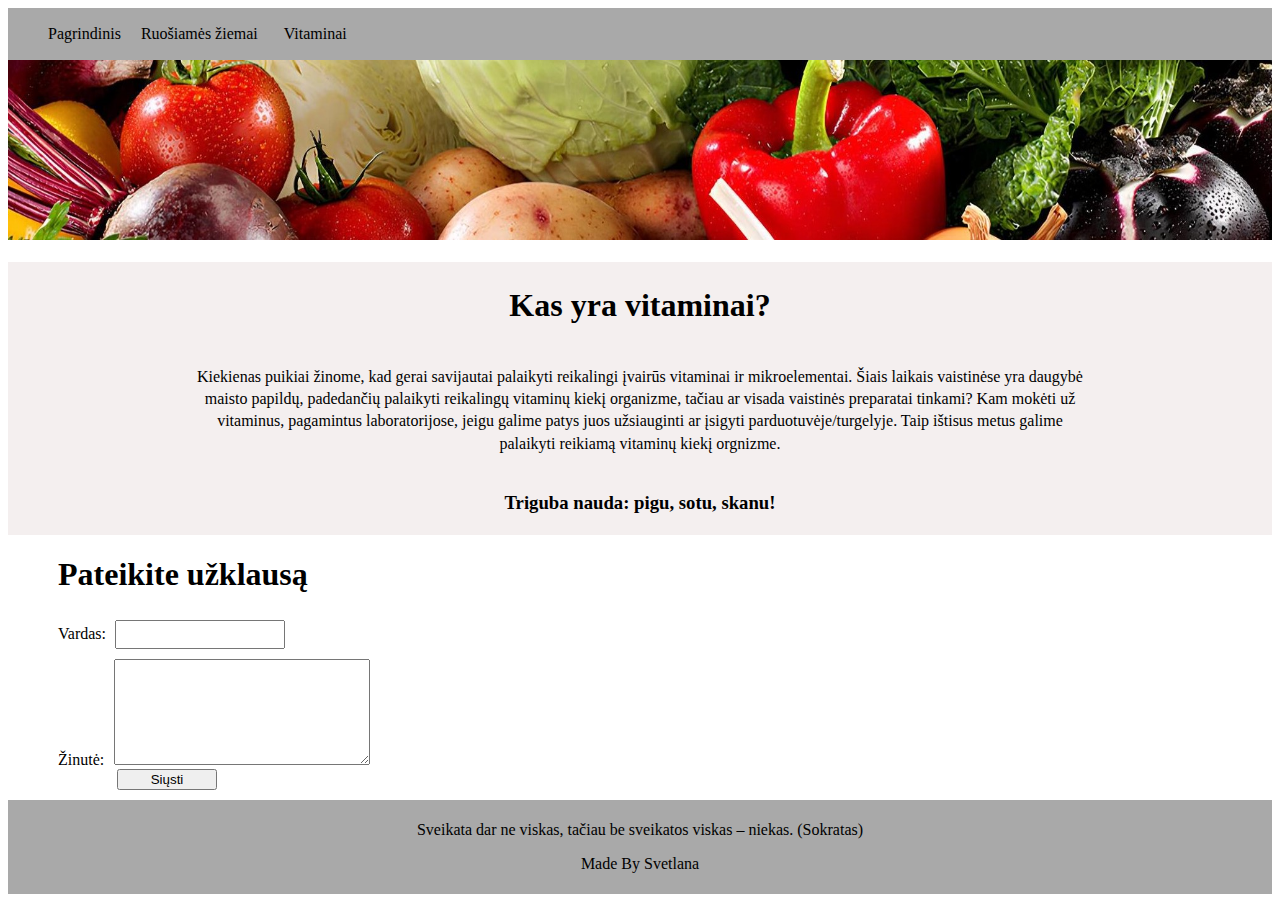
<file: index.html>
<!DOCTYPE html>
<html lang="en">
  <head>
    <meta charset="UTF-8" />
    <meta name="viewport" content="width=device-width, initial-scale=1.0" />
    <title>Vitaminai mūsų lėkštėje</title>
    <link rel="stylesheet" href="styles.css" />
  </head>
  <body>
  <header class="header">
<nav class="navbar">
    <ul class="main-menu">
        <li> <a href="index.html">Pagrindinis</a></li>
        <li><a href="ziemai.html">Ruošiamės žiemai</a></li>
        <li class="submenu">
           <button class="drop-button"> Vitaminai</button>
                <div class="submenu-cont"> 
                <a href="vitA.html">vit A</a>
                <a href="vitB1.html">vit B1</a>
                <a href="vitB2.html">vit B2</a>
                <a href="vitC.html">vit C</a>
                <a href="vitE.html">vit E</a>
                <a href="vitP.html">vit P</a>
                <a href="vitPP.html">vit PP</a>
                <a href="vitK.html">vit K</a>
                <a href="vitU.html">vit U</a></div>
    </ul>
</nav>
  </header>
  <main>
    <section class="slides">
      <div class="slideshow-container">
        <div class="mySlides">
          <img class="img" src="foto1.jpg">
        </div>
              <div class="mySlides">
          <img class="img" src="foto2.jpg">
        </div>
        <div class="mySlides">
          <img  class="img" src="foto3.jpg">
        </div>
      <br>
    </section>
<section class="pagrindas">
    <h1 id="antraste">Kas yra vitaminai?</h1>
    <p class="tekstas"> Kiekienas puikiai žinome, kad gerai savijautai palaikyti reikalingi įvairūs vitaminai ir mikroelementai. Šiais laikais vaistinėse yra daugybė maisto papildų, padedančių palaikyti reikalingų vitaminų kiekį organizme, tačiau ar visada vaistinės preparatai tinkami? Kam mokėti už vitaminus, pagamintus laboratorijose, jeigu galime patys juos užsiauginti ar įsigyti parduotuvėje/turgelyje. Taip ištisus metus galime palaikyti reikiamą vitaminų kiekį orgnizme.</p>
        <h3 class="sukis">Triguba nauda: pigu, sotu, skanu! </h3> 
</section>
<section id="form">
<h1 class="uzklausa">Pateikite užklausą</h1>
    <form action="/submit-form" method="POST">
      <label for="name">Vardas:</label>
      <input class="input" type="text" id="name" name="name" required>
      <br>
      <label for="message">Žinutė:</label>
      <textarea class="big-input" id="message" name="message" required></textarea>
      <br>
      <input id="send" type="submit" value="Siųsti">
    </form>
</section>
</main>
<footer class="footer">
  <p id="mind">Sveikata dar ne viskas, tačiau be sveikatos  viskas – niekas. (Sokratas)</p>
  <p class="last">  Made By Svetlana </p>  </footer>        
  <script src="scripts.js"></script>
  </body>
  </html>
</file>
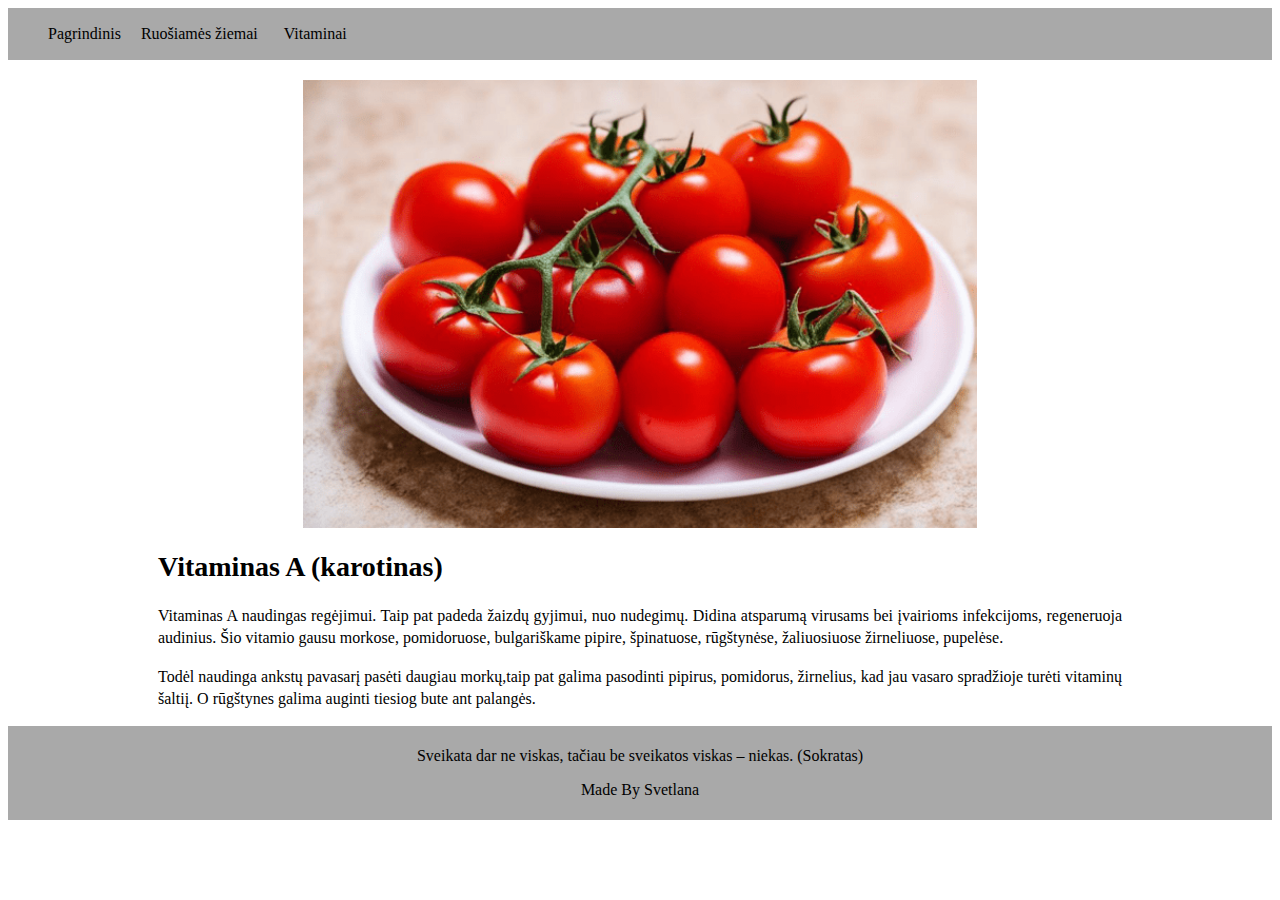
<file: vitA.html>
<!DOCTYPE html>
<html lang="en">
  <head>
    <meta charset="UTF-8" />
    <meta name="viewport" content="width=device-width, initial-scale=1.0" />
    <title>Vitaminai mūsų lėkštėje</title>
    <link rel="stylesheet" href="styles.css" />
  </head>
  <body>
  <header class="header">
<nav class="navbar">
    <ul class="main-menu">
        <li> <a href="index.html">Pagrindinis</a></li>
        <li><a href="ziemai.html">Ruošiamės žiemai</a></li>
        <li class="submenu">
           <button class="drop-button"> Vitaminai</button>
                <div class="submenu-cont"> 
                <a href="vitA.html">vit A</a>
                <a href="vitB1.html">vit B1</a>
                <a href="vitB2.html">vit B2</a>
                <a href="vitC.html">vit C</a>
                <a href="vitE.html">vit E</a>
                <a href="vitP.html">vit P</a>
                <a href="vitPP.html">vit PP</a>
                <a href="vitK.html">vit K</a>
                <a href="vitU.html">vit U</a></div>
        
    </ul>
</nav>
  </header>
  <main class="main-vit">
    <div class="container-vit">
    <img class="img-vit"src="vitA.png"></img></div>
    <h1 class="vit-name">Vitaminas A (karotinas)</h1>
<p class="vit-text">Vitaminas A naudingas regėjimui. Taip pat padeda žaizdų gyjimui, nuo nudegimų. Didina atsparumą virusams bei įvairioms infekcijoms, regeneruoja audinius. Šio vitamio gausu morkose, pomidoruose, bulgariškame pipire, špinatuose, rūgštynėse, žaliuosiuose žirneliuose, pupelėse.</p>
<p class="vit-text">Todėl naudinga ankstų pavasarį pasėti daugiau morkų,taip pat galima pasodinti pipirus, pomidorus, žirnelius, kad jau vasaro spradžioje turėti vitaminų šaltiį. O rūgštynes galima auginti tiesiog bute ant palangės.</p>  


</main>
  <footer class="footer">
    <p id="mind">Sveikata dar ne viskas, tačiau be sveikatos  viskas – niekas. (Sokratas)</p>
    <p class="last">  Made By Svetlana </p>  </footer>        
    <script src="scripts.js"></script>
  </body>
  </html>
</file>
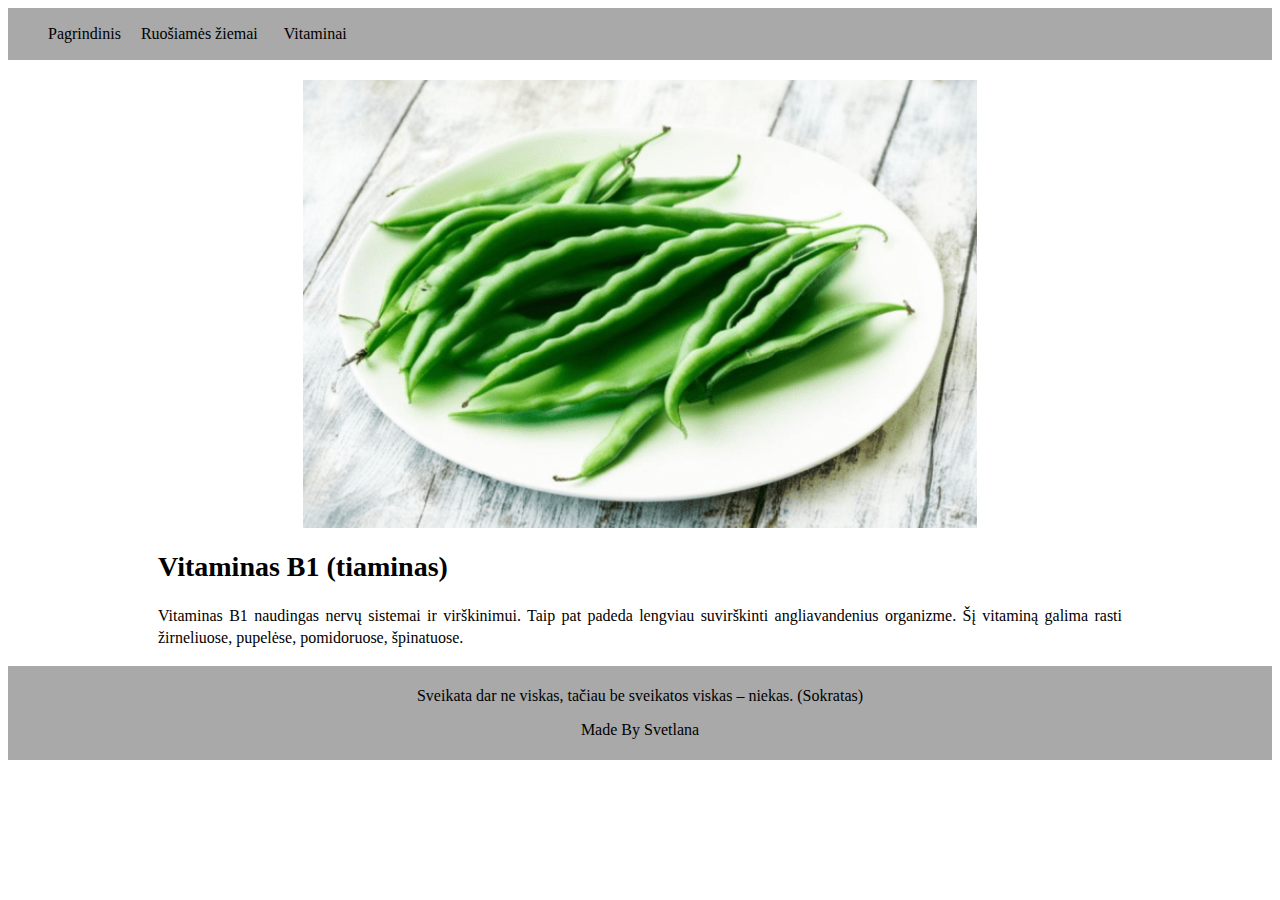
<file: vitB1.html>
<!DOCTYPE html>
<html lang="en">
  <head>
    <meta charset="UTF-8" />
    <meta name="viewport" content="width=device-width, initial-scale=1.0" />
    <title>Vitaminai mūsų lėkštėje</title>
    <link rel="stylesheet" href="styles.css" />
  </head>
  <body>
  <header class="header">
<nav class="navbar">
    <ul class="main-menu">
        <li> <a href="index.html">Pagrindinis</a></li>
        <li><a href="ziemai.html">Ruošiamės žiemai</a></li>
        <li class="submenu">
           <button class="drop-button"> Vitaminai</button>
                <div class="submenu-cont"> 
                <a href="vitA.html">vit A</a>
                <a href="vitB1.html">vit B1</a>
                <a href="vitB2.html">vit B2</a>
                <a href="vitC.html">vit C</a>
                <a href="vitE.html">vit E</a>
                <a href="vitP.html">vit P</a>
                <a href="vitPP.html">vit PP</a>
                <a href="vitK.html">vit K</a>
                <a href="vitU.html">vit U</a></div>
        
    </ul>
</nav>
  </header>
  <main class="main-vit">
    <div class="container-vit">
      <img class="img-vit"src="vitb1.png"></img></div>
    <h1 class="vit-name">Vitaminas B1 (tiaminas)</h1>
    <p class="vit-text">Vitaminas B1 naudingas nervų sistemai ir virškinimui. Taip pat padeda lengviau suvirškinti angliavandenius organizme. Šį vitaminą galima rasti žirneliuose, pupelėse, pomidoruose, špinatuose.</p>
</main>
  <footer class="footer">
    <p id="mind">Sveikata dar ne viskas, tačiau be sveikatos  viskas – niekas. (Sokratas)</p>
    <p class="last">  Made By Svetlana </p>  </footer>        
    <script src="scripts.js"></script>
  </body>
  </html>
</file>
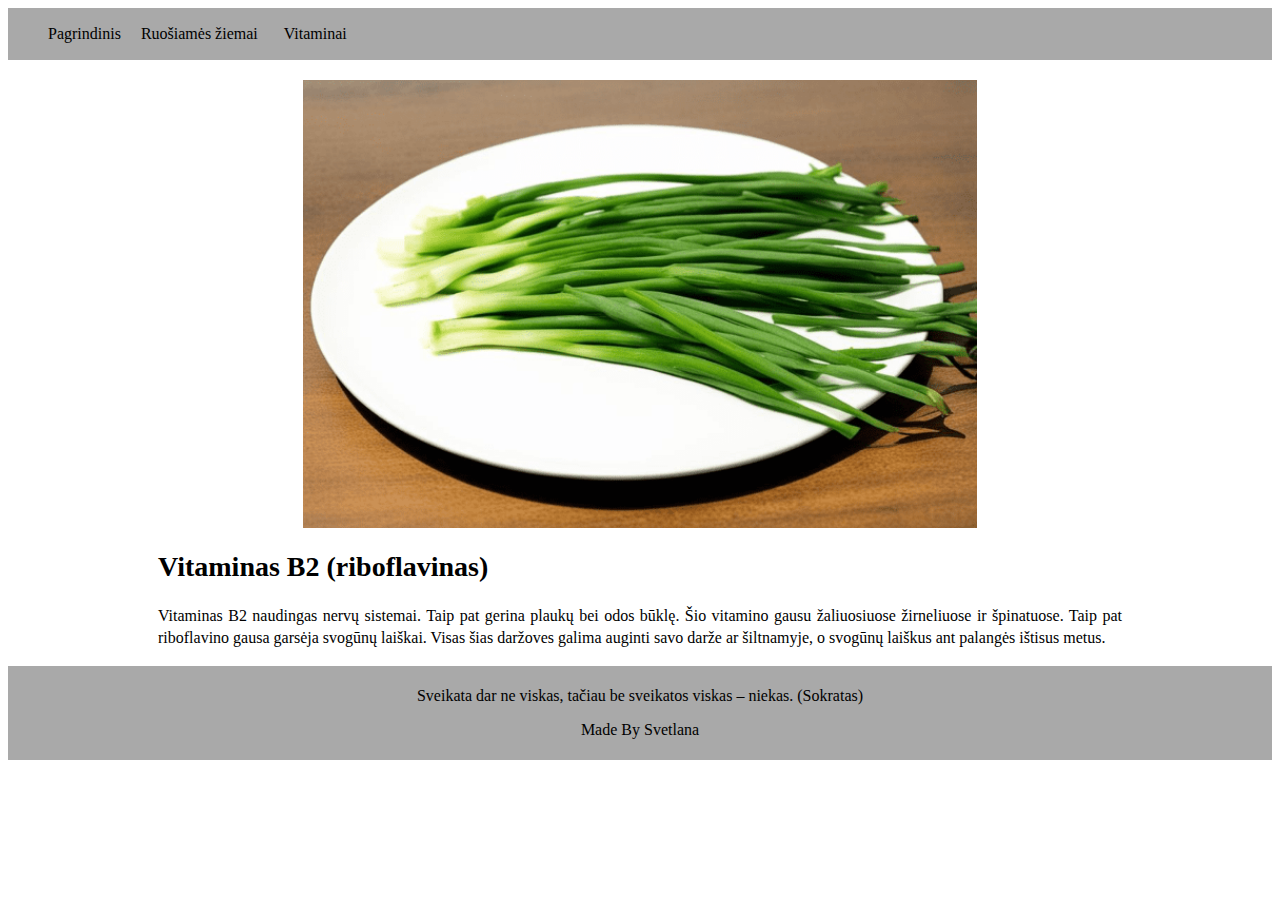
<file: vitB2.html>
<!DOCTYPE html>
<html lang="en">
  <head>
    <meta charset="UTF-8" />
    <meta name="viewport" content="width=device-width, initial-scale=1.0" />
    <title>Vitaminai mūsų lėkštėje</title>
    <link rel="stylesheet" href="styles.css" />
  </head>
  <body>
  <header class="header">
<nav class="navbar">
    <ul class="main-menu">
        <li> <a href="index.html">Pagrindinis</a></li>
        <li><a href="ziemai.html">Ruošiamės žiemai</a></li>
        <li class="submenu">
           <button class="drop-button"> Vitaminai</button>
                <div class="submenu-cont"> 
                <a href="vitA.html">vit A</a>
                <a href="vitB1.html">vit B1</a>
                <a href="vitB2.html">vit B2</a>
                <a href="vitC.html">vit C</a>
                <a href="vitE.html">vit E</a>
                <a href="vitP.html">vit P</a>
                <a href="vitPP.html">vit PP</a>
                <a href="vitK.html">vit K</a>
                <a href="vitU.html">vit U</a></div>
        
    </ul>
</nav>
  </header>
  <main class="main-vit">
    <div class="container-vit">
      <img class="img-vit"src="vitb2.png"></img></div>
<h1 class="vit-name">Vitaminas B2 (riboflavinas)</h1>
<p class="vit-text">Vitaminas B2 naudingas nervų sistemai. Taip pat gerina plaukų bei odos būklę. Šio vitamino gausu žaliuosiuose žirneliuose ir špinatuose. Taip pat riboflavino gausa garsėja svogūnų laiškai. Visas šias daržoves galima auginti savo darže ar šiltnamyje, o svogūnų laiškus ant palangės ištisus metus.</p>

</main>
  <footer class="footer">
    <p id="mind">Sveikata dar ne viskas, tačiau be sveikatos  viskas – niekas. (Sokratas)</p>
    <p class="last">  Made By Svetlana </p>  </footer>        
    <script src="scripts.js"></script>
  </body>
  </html>
</file>
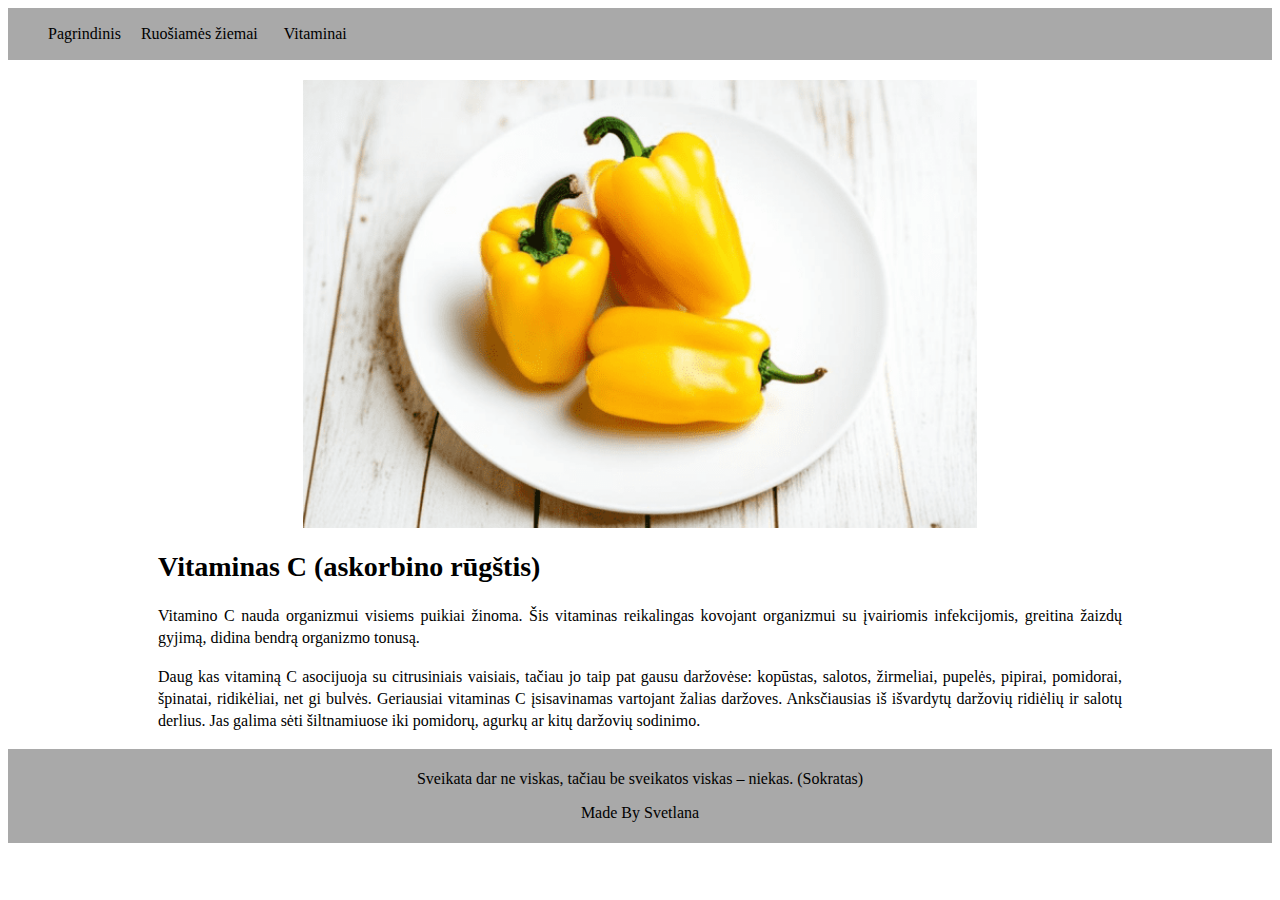
<file: vitC.html>
<!DOCTYPE html>
<html lang="en">
  <head>
    <meta charset="UTF-8" />
    <meta name="viewport" content="width=device-width, initial-scale=1.0" />
    <title>Vitaminai mūsų lėkštėje</title>
    <link rel="stylesheet" href="styles.css" />
  </head>
  <body>
  <header class="header">
<nav class="navbar">
    <ul class="main-menu">
        <li> <a href="index.html">Pagrindinis</a></li>
        <li><a href="ziemai.html">Ruošiamės žiemai</a></li>
        <li class="submenu">
           <button class="drop-button"> Vitaminai</button>
                <div class="submenu-cont"> 
                <a href="vitA.html">vit A</a>
                <a href="vitB1.html">vit B1</a>
                <a href="vitB2.html">vit B2</a>
                <a href="vitC.html">vit C</a>
                <a href="vitE.html">vit E</a>
                <a href="vitP.html">vit P</a>
                <a href="vitPP.html">vit PP</a>
                <a href="vitK.html">vit K</a>
                <a href="vitU.html">vit U</a></div>
        
    </ul>
</nav>
  </header>
  <main class="main-vit">
    <div class="container-vit">
      <img class="img-vit"src="vitc.png"></img></div>
    <h1 class="vit-name">Vitaminas C (askorbino rūgštis)</h1>
    <p class="vit-text">Vitamino C nauda organizmui visiems puikiai žinoma. Šis vitaminas reikalingas kovojant organizmui su įvairiomis infekcijomis, greitina žaizdų gyjimą, didina bendrą organizmo tonusą.</p>
    <p class="vit-text">Daug kas vitaminą C asocijuoja su citrusiniais vaisiais, tačiau jo taip pat gausu daržovėse: kopūstas, salotos, žirmeliai, pupelės, pipirai, pomidorai, špinatai, ridikėliai, net gi bulvės. Geriausiai vitaminas C įsisavinamas vartojant žalias daržoves. Anksčiausias iš išvardytų daržovių ridiėlių ir salotų derlius. Jas galima sėti šiltnamiuose iki pomidorų, agurkų ar kitų daržovių sodinimo.</p>

</main>
  <footer class="footer">
    <p id="mind">Sveikata dar ne viskas, tačiau be sveikatos  viskas – niekas. (Sokratas)</p>
    <p class="last">  Made By Svetlana </p>  </footer>        
    <script src="scripts.js"></script>
  </body>
  </html>
</file>
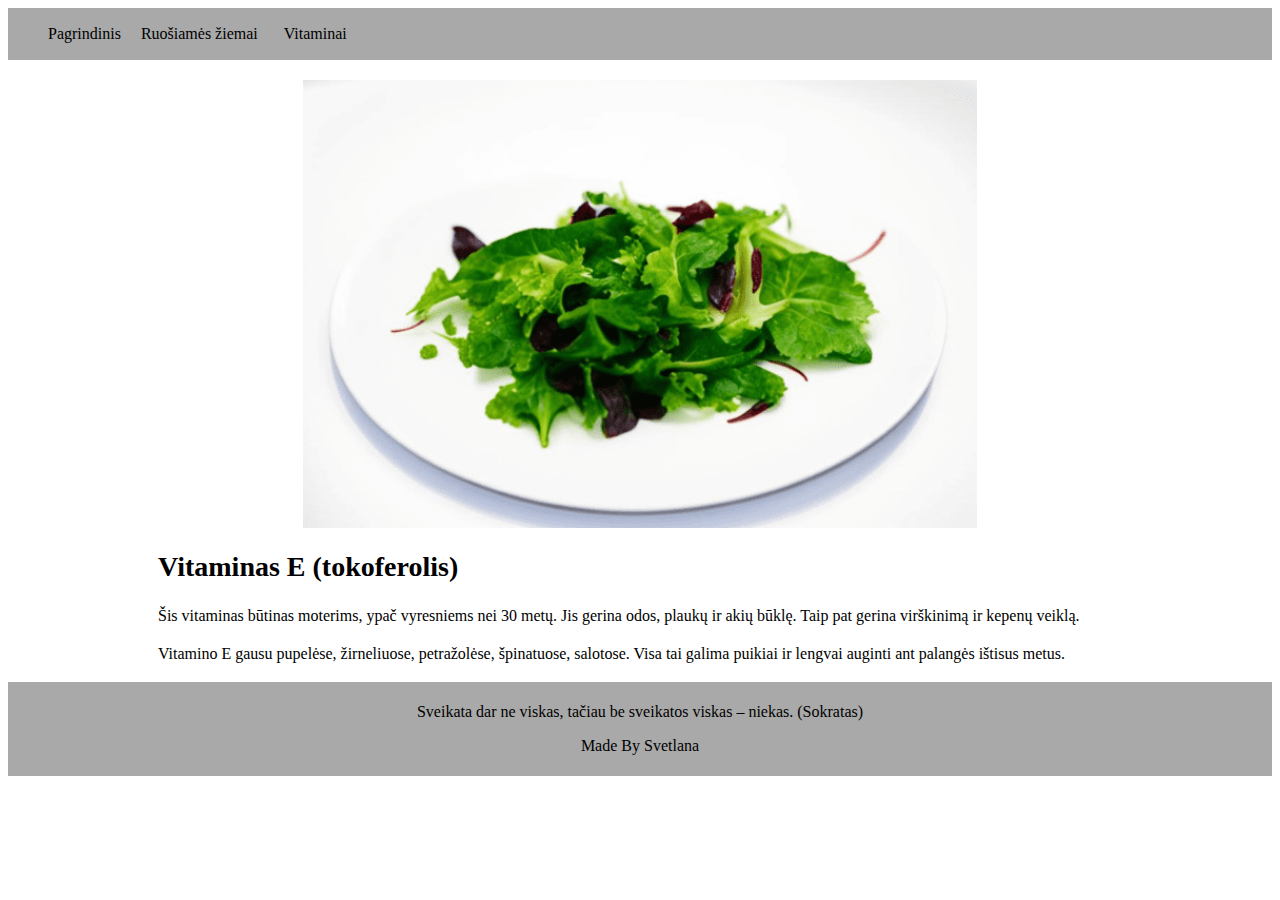
<file: vitE.html>
<!DOCTYPE html>
<html lang="en">
  <head>
    <meta charset="UTF-8" />
    <meta name="viewport" content="width=device-width, initial-scale=1.0" />
    <title>Vitaminai mūsų lėkštėje</title>
    <link rel="stylesheet" href="styles.css" />
  </head>
  <body>
  <header class="header">
<nav class="navbar">
    <ul class="main-menu">
        <li> <a href="index.html">Pagrindinis</a></li>
        <li><a href="ziemai.html">Ruošiamės žiemai</a></li>
        <li class="submenu">
           <button class="drop-button"> Vitaminai</button>
                <div class="submenu-cont"> 
                <a href="vitA.html">vit A</a>
                <a href="vitB1.html">vit B1</a>
                <a href="vitB2.html">vit B2</a>
                <a href="vitC.html">vit C</a>
                <a href="vitE.html">vit E</a>
                <a href="vitP.html">vit P</a>
                <a href="vitPP.html">vit PP</a>
                <a href="vitK.html">vit K</a>
                <a href="vitU.html">vit U</a></div>
        
    </ul>
</nav>
  </header>
  <main class="main-vit">
    <div class="container-vit">
      <img class="img-vit"src="vitE.png"></img></div>
    <h1 class="vit-name">Vitaminas E (tokoferolis)</h1>
    <p class="vit-text">Šis vitaminas būtinas moterims, ypač vyresniems nei 30 metų. Jis gerina odos, plaukų ir akių būklę. Taip pat gerina virškinimą ir kepenų veiklą.</p>
    <p class="vit-text">Vitamino E gausu pupelėse, žirneliuose, petražolėse, špinatuose, salotose. Visa tai galima puikiai ir lengvai auginti ant palangės ištisus metus.</p>
</main>
  <footer class="footer">
    <p id="mind">Sveikata dar ne viskas, tačiau be sveikatos  viskas – niekas. (Sokratas)</p>
    <p class="last">  Made By Svetlana </p>  </footer>        
    <script src="scripts.js"></script>
  </body>
  </html>
</file>
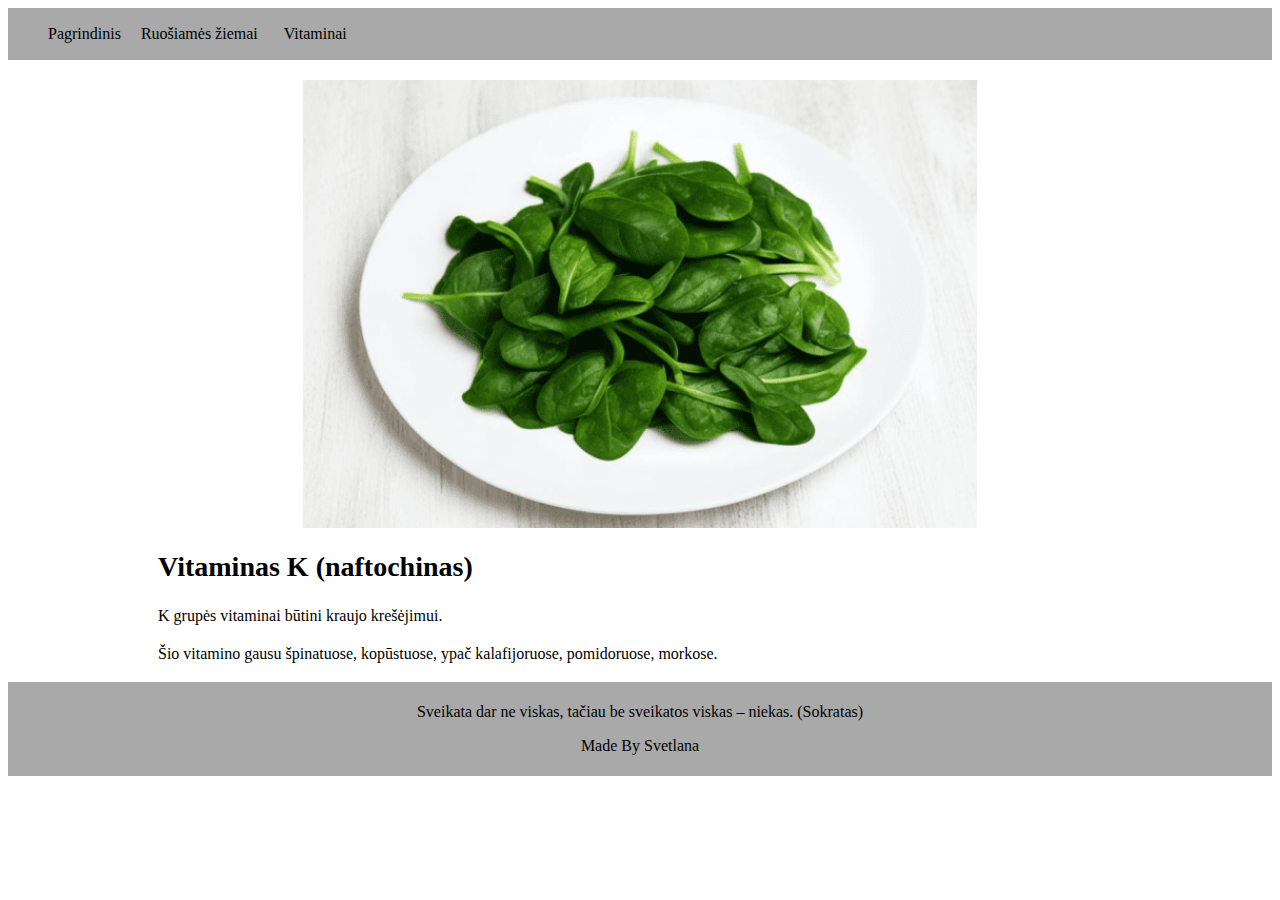
<file: vitK.html>
<!DOCTYPE html>
<html lang="en">
  <head>
    <meta charset="UTF-8" />
    <meta name="viewport" content="width=device-width, initial-scale=1.0" />
    <title>Vitaminai mūsų lėkštėje</title>
    <link rel="stylesheet" href="styles.css" />
  </head>
  <body>
  <header class="header">
<nav class="navbar">
    <ul class="main-menu">
        <li> <a href="index.html">Pagrindinis</a></li>
        <li><a href="ziemai.html">Ruošiamės žiemai</a></li>
        <li class="submenu">
           <button class="drop-button"> Vitaminai</button>
                <div class="submenu-cont"> 
                <a href="vitA.html">vit A</a>
                <a href="vitB1.html">vit B1</a>
                <a href="vitB2.html">vit B2</a>
                <a href="vitC.html">vit C</a>
                <a href="vitE.html">vit E</a>
                <a href="vitP.html">vit P</a>
                <a href="vitPP.html">vit PP</a>
                <a href="vitK.html">vit K</a>
                <a href="vitU.html">vit U</a></div>
        
    </ul>
</nav>
  </header>
  <main class="main-vit">
    <div class="container-vit">
      <img class="img-vit"src="vitK.png"></img></div>
    <h1 class="vit-name">Vitaminas K (naftochinas)</h1>
    <p class="vit-text">K grupės vitaminai būtini kraujo krešėjimui.</p>
    <p class="vit-text">Šio vitamino gausu špinatuose, kopūstuose, ypač kalafijoruose, pomidoruose, morkose.</p>
</main>
  <footer class="footer">
    <p id="mind">Sveikata dar ne viskas, tačiau be sveikatos  viskas – niekas. (Sokratas)</p>
    <p class="last">  Made By Svetlana </p>  </footer>        
    <script src="scripts.js"></script>
  </body>
  </html>
</file>
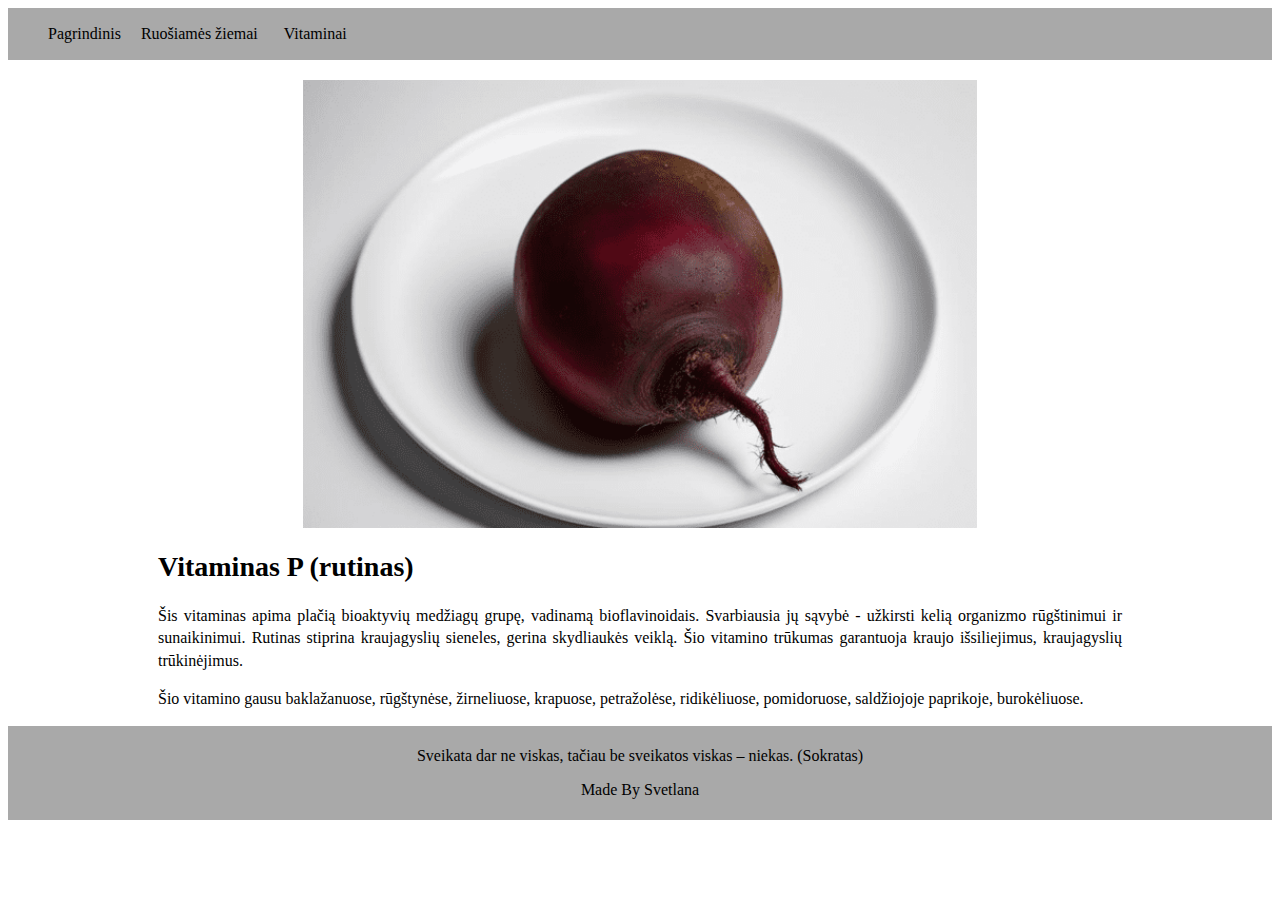
<file: vitP.html>
<!DOCTYPE html>
<html lang="en">
  <head>
    <meta charset="UTF-8" />
    <meta name="viewport" content="width=device-width, initial-scale=1.0" />
    <title>Vitaminai mūsų lėkštėje</title>
    <link rel="stylesheet" href="styles.css" />
  </head>
  <body>
  <header class="header">
<nav class="navbar">
    <ul class="main-menu">
        <li> <a href="index.html">Pagrindinis</a></li>
        <li><a href="ziemai.html">Ruošiamės žiemai</a></li>
        <li class="submenu">
           <button class="drop-button"> Vitaminai</button>
                <div class="submenu-cont"> 
                <a href="vitA.html">vit A</a>
                <a href="vitB1.html">vit B1</a>
                <a href="vitB2.html">vit B2</a>
                <a href="vitC.html">vit C</a>
                <a href="vitE.html">vit E</a>
                <a href="vitP.html">vit P</a>
                <a href="vitPP.html">vit PP</a>
                <a href="vitK.html">vit K</a>
                <a href="vitU.html">vit U</a></div>
        
    </ul>
</nav>
  </header>
  <main class="main-vit">
    <div class="container-vit">
      <img class="img-vit"src="vitP.png"></img></div>
    <h1 class="vit-name">Vitaminas P (rutinas)</h1>
    <p class="vit-text">Šis vitaminas apima plačią bioaktyvių medžiagų grupę, vadinamą bioflavinoidais. Svarbiausia jų sąvybė - užkirsti kelią organizmo rūgštinimui ir sunaikinimui. Rutinas stiprina kraujagyslių sieneles, gerina skydliaukės veiklą. Šio vitamino trūkumas garantuoja kraujo išsiliejimus, kraujagyslių trūkinėjimus.</p>
    <p class="vit-text">Šio vitamino gausu baklažanuose, rūgštynėse, žirneliuose, krapuose, petražolėse, ridikėliuose, pomidoruose, saldžiojoje paprikoje, burokėliuose.</p>
</main>
  <footer class="footer">
    <p id="mind">Sveikata dar ne viskas, tačiau be sveikatos  viskas – niekas. (Sokratas)</p>
    <p class="last">  Made By Svetlana </p>  </footer>        
    <script src="scripts.js"></script>
  </body>
  </html>
</file>
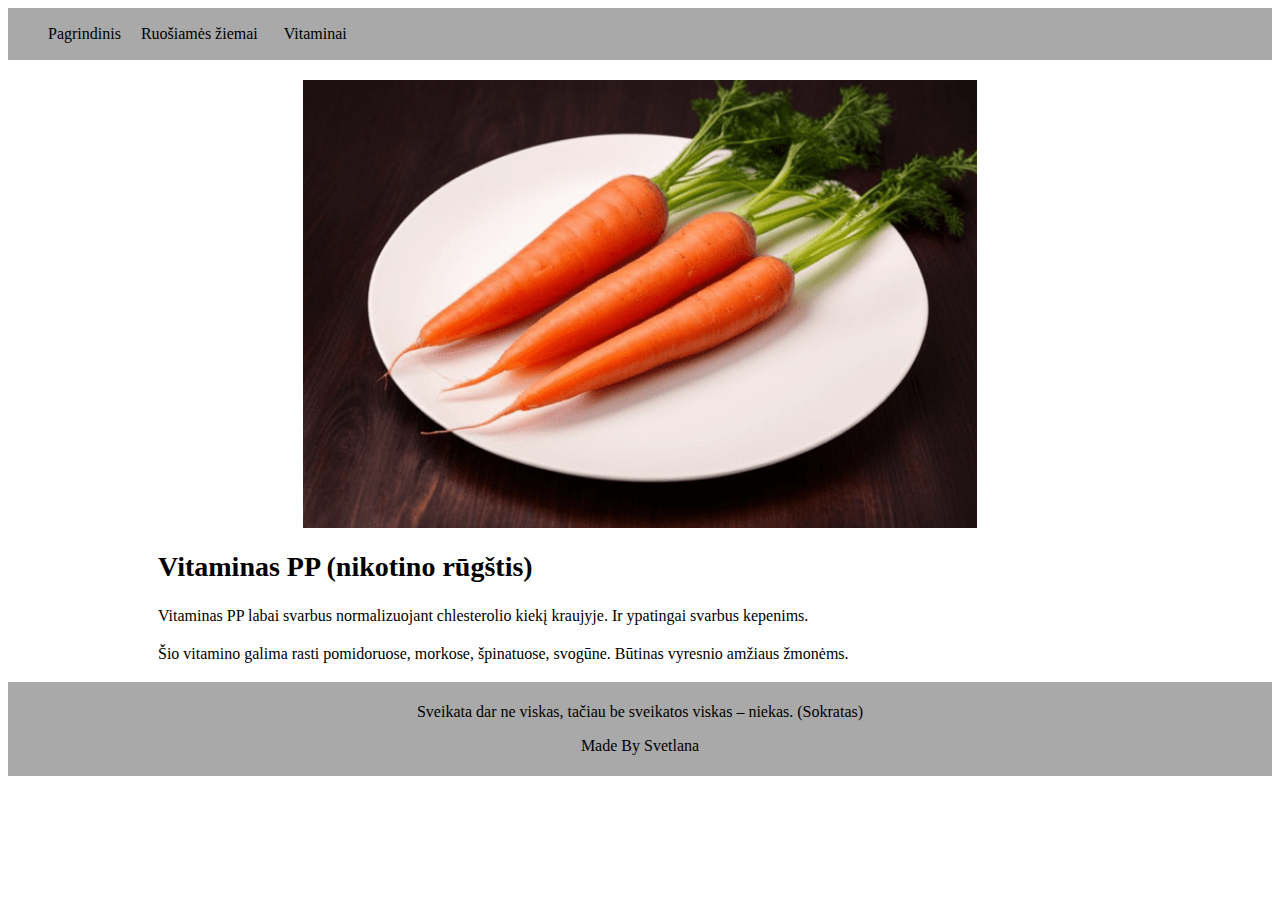
<file: vitPP.html>
<!DOCTYPE html>
<html lang="en">
  <head>
    <meta charset="UTF-8" />
    <meta name="viewport" content="width=device-width, initial-scale=1.0" />
    <title>Vitaminai mūsų lėkštėje</title>
    <link rel="stylesheet" href="styles.css" />
  </head>
  <body>
  <header class="header">
<nav class="navbar">
    <ul class="main-menu">
        <li> <a href="index.html">Pagrindinis</a></li>
        <li><a href="ziemai.html">Ruošiamės žiemai</a></li>
        <li class="submenu">
           <button class="drop-button"> Vitaminai</button>
                <div class="submenu-cont"> 
                <a href="vitA.html">vit A</a>
                <a href="vitB1.html">vit B1</a>
                <a href="vitB2.html">vit B2</a>
                <a href="vitC.html">vit C</a>
                <a href="vitE.html">vit E</a>
                <a href="vitP.html">vit P</a>
                <a href="vitPP.html">vit PP</a>
                <a href="vitK.html">vit K</a>
                <a href="vitU.html">vit U</a></div>
        
    </ul>
</nav>
  </header>
  <main class="main-vit">
    <div class="container-vit">
      <img class="img-vit"src="vitPP.png"></img></div>
    <h1 class="vit-name">Vitaminas PP (nikotino rūgštis)</h1>
    <p class="vit-text">Vitaminas PP labai svarbus normalizuojant chlesterolio kiekį kraujyje. Ir ypatingai svarbus kepenims.</p>
    <p class="vit-text">Šio vitamino galima rasti pomidoruose, morkose, špinatuose, svogūne. Būtinas vyresnio amžiaus žmonėms.</p>
</main>
  <footer class="footer">
    <p id="mind">Sveikata dar ne viskas, tačiau be sveikatos  viskas – niekas. (Sokratas)</p>
    <p class="last">  Made By Svetlana </p>  </footer>        
    <script src="scripts.js"></script>
  </body>
  </html>
</file>
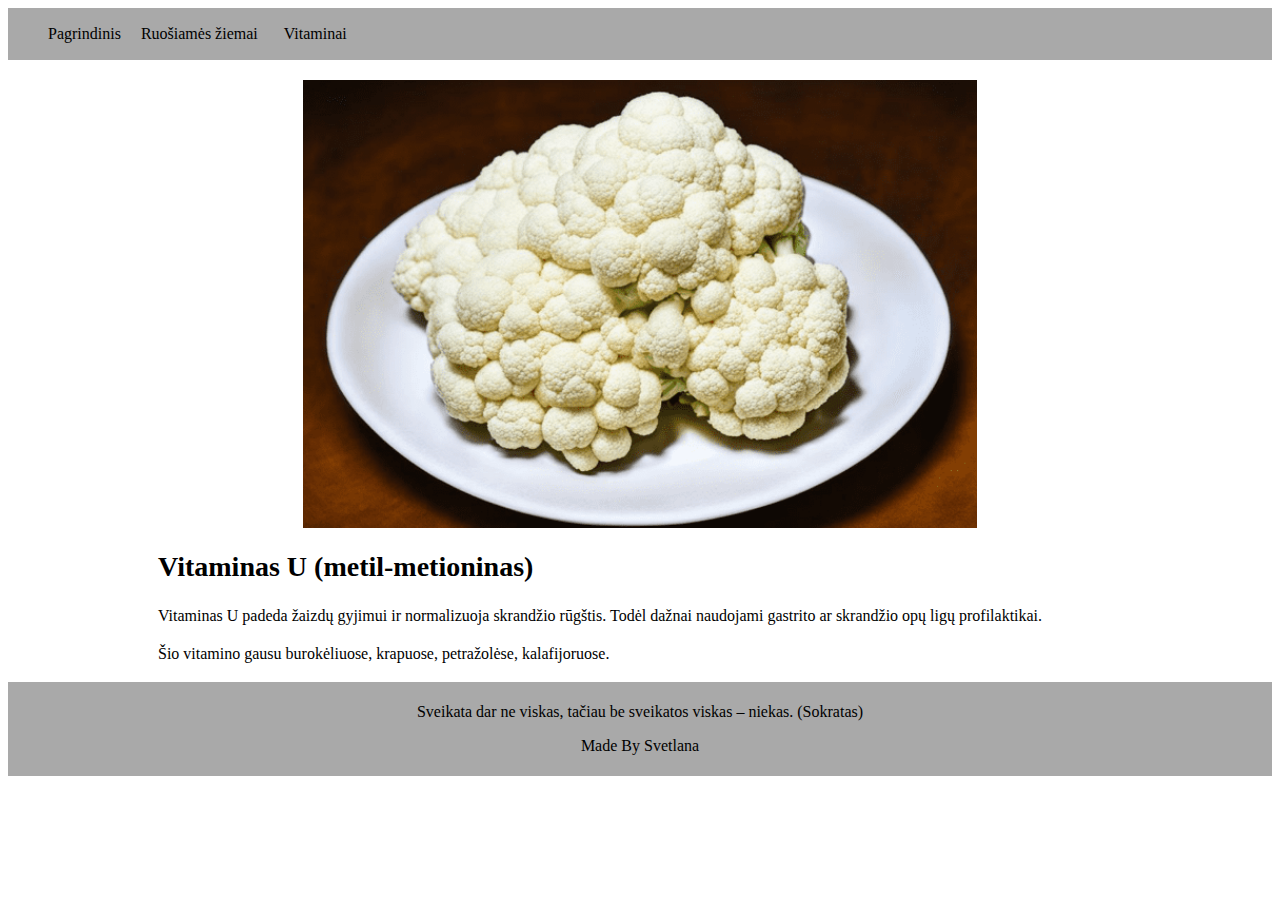
<file: vitU.html>
<!DOCTYPE html>
<html lang="en">
  <head>
    <meta charset="UTF-8" />
    <meta name="viewport" content="width=device-width, initial-scale=1.0" />
    <title>Vitaminai mūsų lėkštėje</title>
    <link rel="stylesheet" href="styles.css" />
  </head>
  <body>
  <header class="header">
<nav class="navbar">
    <ul class="main-menu">
        <li> <a href="index.html">Pagrindinis</a></li>
        <li><a href="ziemai.html">Ruošiamės žiemai</a></li>
        <li class="submenu">
           <button class="drop-button"> Vitaminai</button>
                <div class="submenu-cont"> 
                <a href="vitA.html">vit A</a>
                <a href="vitB1.html">vit B1</a>
                <a href="vitB2.html">vit B2</a>
                <a href="vitC.html">vit C</a>
                <a href="vitE.html">vit E</a>
                <a href="vitP.html">vit P</a>
                <a href="vitPP.html">vit PP</a>
                <a href="vitK.html">vit K</a>
                <a href="vitU.html">vit U</a></div>
        
    </ul>
</nav>
  </header>
  <main class="main-vit">
    <div class="container-vit">
      <img class="img-vit"src="vitU.png"></img></div>
    <h1 class="vit-name">Vitaminas U (metil-metioninas)</h1>
    <p class="vit-text">Vitaminas U padeda žaizdų gyjimui ir normalizuoja skrandžio rūgštis. Todėl dažnai naudojami gastrito ar skrandžio opų ligų profilaktikai. </p>
    <p class="vit-text">Šio vitamino gausu burokėliuose, krapuose, petražolėse, kalafijoruose.</p>
</main>
  <footer class="footer">
    <p id="mind">Sveikata dar ne viskas, tačiau be sveikatos  viskas – niekas. (Sokratas)</p>
    <p class="last">  Made By Svetlana </p>  </footer>        
    <script src="scripts.js"></script>
  </body>
  </html>
</file>
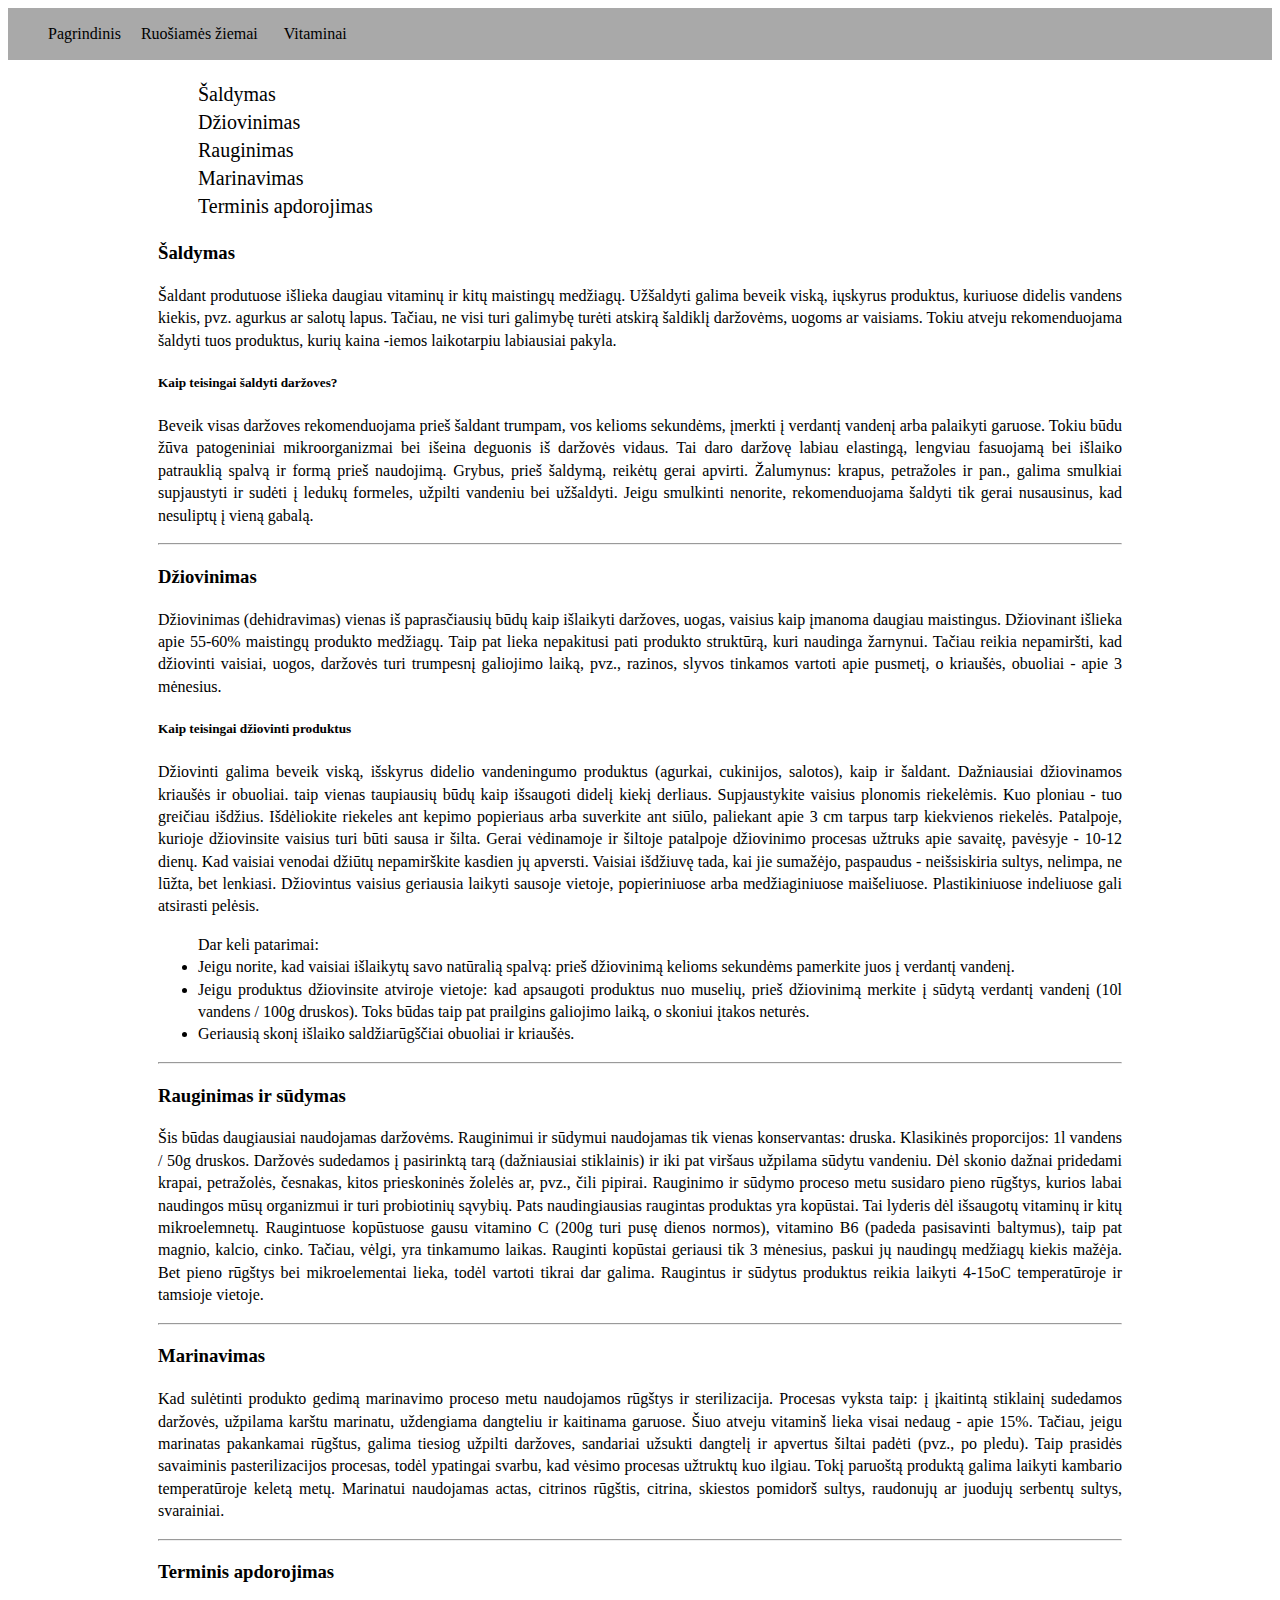
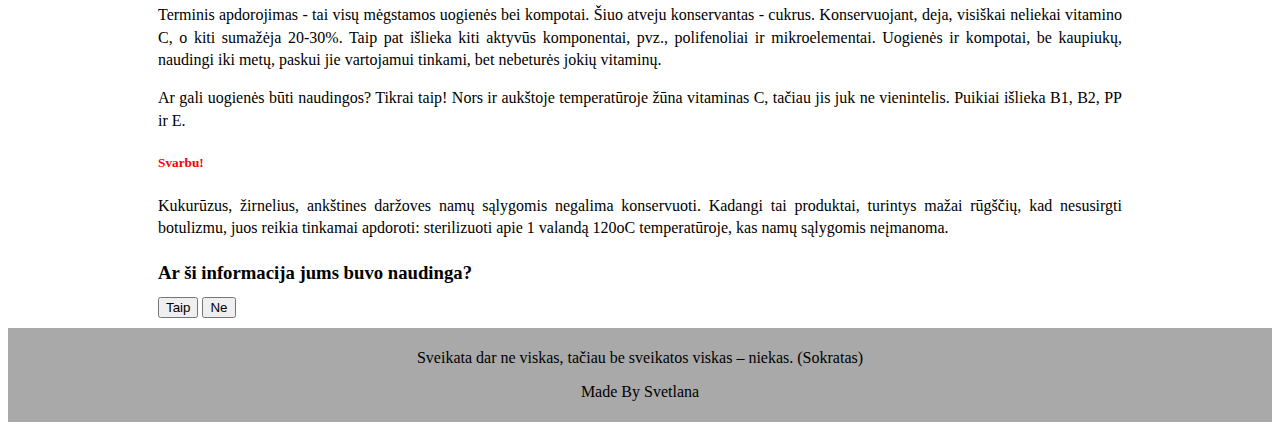
<file: ziemai.html>
<!DOCTYPE html>
<html lang="en">
  <head>
    <meta charset="UTF-8" />
    <meta name="viewport" content="width=device-width, initial-scale=1.0" />
    <title>Vitaminai mūsų lėkštėje</title>
    <link rel="stylesheet" href="styles.css" />
  </head>
  <body>
  <header class="header">
<nav class="navbar">
    <ul class="main-menu">
        <li> <a href="index.html">Pagrindinis</a></li>
        <li><a href="ziemai.html">Ruošiamės žiemai</a></li>
        <li class="submenu">
           <button class="drop-button"> Vitaminai</button>
                <div class="submenu-cont"> 
                <a href="vitA.html">vit A</a>
                <a href="vitB1.html">vit B1</a>
                <a href="vitB2.html">vit B2</a>
                <a href="vitC.html">vit C</a>
                <a href="vitE.html">vit E</a>
                <a href="vitP.html">vit P</a>
                <a href="vitPP.html">vit PP</a>
                <a href="vitK.html">vit K</a>
                <a href="vitU.html">vit U</a></div>
        
    </ul>
</nav>
  </header>
  <main class="recept-main">
    <ul class="recept">
    <li ><a href="#saldymas"class="recept-cont">Šaldymas</a></li>
    <li ><a href="#dziovinti"class="recept-cont">Džiovinimas</a></li>
    <li ><a href="#rauginimas"class="recept-cont">Rauginimas</a></li>
    <li ><a href="#marinavimas"class="recept-cont">Marinavimas</a></li>
    <li ><a href="#terminis"class="recept-cont">Terminis apdorojimas</a></li>
</ul>
<h3 id="saldymas"> Šaldymas</h3>
<p class="recept-text">Šaldant produtuose išlieka daugiau vitaminų ir kitų maistingų medžiagų. Užšaldyti galima beveik viską, iųskyrus produktus, kuriuose didelis vandens kiekis, pvz. agurkus ar salotų lapus. Tačiau, ne visi turi galimybę turėti atskirą šaldiklį daržovėms, uogoms ar vaisiams. Tokiu atveju rekomenduojama šaldyti tuos produktus, kurių kaina -iemos laikotarpiu labiausiai pakyla.</p>
  <h5>Kaip teisingai šaldyti daržoves?</h5>
  <p class="recept-text">Beveik visas daržoves rekomenduojama prieš šaldant trumpam, vos kelioms sekundėms, įmerkti į verdantį vandenį arba palaikyti garuose. Tokiu būdu žūva patogeniniai mikroorganizmai bei išeina deguonis iš daržovės vidaus. Tai daro daržovę labiau elastingą, lengviau fasuojamą bei išlaiko patrauklią spalvą ir formą prieš naudojimą. Grybus, prieš šaldymą, reikėtų gerai apvirti. Žalumynus: krapus, petražoles ir pan., galima smulkiai supjaustyti ir sudėti į ledukų formeles, užpilti vandeniu bei užšaldyti. Jeigu smulkinti nenorite, rekomenduojama šaldyti tik gerai nusausinus, kad nesuliptų į vieną gabalą. </p>
  <hr>
  <h3 id="dziovinti">Džiovinimas</h3>
<p class="recept-text">Džiovinimas (dehidravimas) vienas iš paprasčiausių būdų kaip išlaikyti daržoves, uogas, vaisius kaip įmanoma daugiau maistingus. Džiovinant išlieka apie 55-60% maistingų produkto medžiagų. Taip pat lieka nepakitusi pati produkto struktūrą, kuri naudinga žarnynui. Tačiau reikia nepamiršti, kad džiovinti vaisiai, uogos, daržovės turi trumpesnį galiojimo laiką, pvz., razinos, slyvos tinkamos vartoti apie pusmetį, o kriaušės, obuoliai - apie 3 mėnesius.</p>
<h5>Kaip teisingai džiovinti produktus</h5>
<p class="recept-text">Džiovinti galima beveik viską, išskyrus didelio vandeningumo produktus (agurkai, cukinijos, salotos), kaip ir šaldant. Dažniausiai džiovinamos kriaušės ir obuoliai. taip vienas taupiausių būdų kaip išsaugoti didelį kiekį derliaus. Supjaustykite vaisius plonomis riekelėmis. Kuo ploniau - tuo greičiau išdžius. Išdėliokite riekeles ant kepimo popieriaus arba suverkite ant siūlo, paliekant apie 3 cm tarpus tarp kiekvienos riekelės. Patalpoje, kurioje džiovinsite vaisius turi būti sausa ir šilta. Gerai vėdinamoje ir šiltoje patalpoje džiovinimo procesas užtruks apie savaitę, pavėsyje - 10-12 dienų. Kad vaisiai venodai džiūtų nepamirškite kasdien jų apversti. Vaisiai išdžiuvę tada, kai jie sumažėjo, paspaudus - neišsiskiria sultys, nelimpa, ne lūžta, bet lenkiasi. Džiovintus vaisius geriausia laikyti sausoje vietoje, popieriniuose arba medžiaginiuose maišeliuose. Plastikiniuose indeliuose gali atsirasti pelėsis.</p>
<ul class="recept-ul">Dar keli patarimai:
  <li>Jeigu norite, kad vaisiai išlaikytų savo natūralią spalvą: prieš džiovinimą kelioms sekundėms pamerkite juos į verdantį vandenį.</li>
  <li>Jeigu produktus džiovinsite atviroje vietoje: kad apsaugoti produktus nuo muselių, prieš džiovinimą merkite į sūdytą verdantį vandenį (10l vandens / 100g druskos). Toks būdas taip pat prailgins galiojimo laiką, o skoniui įtakos neturės.</li>
  <li>Geriausią skonį išlaiko saldžiarūgščiai obuoliai ir kriaušės.</li>
</ul>
<hr>
<h3 id="rauginimas">Rauginimas ir sūdymas</h3>
<p class="recept-text">Šis būdas daugiausiai naudojamas daržovėms. Rauginimui ir sūdymui naudojamas tik vienas konservantas: druska. Klasikinės proporcijos: 1l vandens / 50g druskos. Daržovės sudedamos į pasirinktą tarą (dažniausiai stiklainis) ir iki pat viršaus užpilama sūdytu vandeniu. Dėl skonio dažnai pridedami krapai, petražolės, česnakas, kitos prieskoninės žolelės ar, pvz., čili pipirai. Rauginimo ir sūdymo proceso metu susidaro pieno rūgštys, kurios labai naudingos mūsų organizmui ir turi probiotinių sąvybių. Pats naudingiausias raugintas produktas yra kopūstai. Tai lyderis dėl išsaugotų vitaminų ir kitų mikroelemnetų. Raugintuose kopūstuose gausu vitamino C (200g turi pusę dienos normos), vitamino B6 (padeda pasisavinti baltymus), taip pat magnio, kalcio, cinko. Tačiau, vėlgi, yra tinkamumo laikas. Rauginti kopūstai geriausi tik 3 mėnesius, paskui jų naudingų medžiagų kiekis mažėja. Bet pieno rūgštys bei mikroelementai lieka, todėl vartoti tikrai dar galima. Raugintus ir sūdytus produktus reikia laikyti 4-15oC temperatūroje ir tamsioje vietoje.   </p>
<hr>
<h3 id="marinavimas">Marinavimas</h3>
<p class="recept-text">Kad sulėtinti produkto gedimą marinavimo proceso metu naudojamos rūgštys ir sterilizacija. Procesas vyksta taip: į įkaitintą stiklainį sudedamos daržovės, užpilama karštu marinatu, uždengiama dangteliu ir kaitinama garuose. Šiuo atveju vitaminš lieka visai nedaug - apie 15%. Tačiau, jeigu marinatas pakankamai rūgštus, galima tiesiog užpilti daržoves, sandariai užsukti dangtelį ir apvertus šiltai padėti (pvz., po pledu). Taip prasidės savaiminis pasterilizacijos procesas, todėl ypatingai svarbu, kad vėsimo procesas užtruktų kuo ilgiau. Tokį paruoštą produktą galima laikyti kambario temperatūroje keletą metų. Marinatui naudojamas actas, citrinos rūgštis, citrina, skiestos pomidorš sultys, raudonujų ar juodujų serbentų sultys, svarainiai.</p>
<hr>
<h3 id="terminis"> Terminis apdorojimas</h3>
<p class="recept-text">Terminis apdorojimas - tai visų mėgstamos uogienės bei kompotai. Šiuo atveju konservantas - cukrus. Konservuojant, deja, visiškai neliekai vitamino C, o kiti sumažėja 20-30%. Taip pat išlieka kiti aktyvūs komponentai, pvz., polifenoliai ir mikroelementai. Uogienės ir kompotai, be kaupiukų, naudingi iki metų, paskui jie vartojamui tinkami, bet nebeturės jokių vitaminų.</p>
<p class="recept-text">Ar gali uogienės būti naudingos? Tikrai taip! Nors ir aukštoje temperatūroje žūna vitaminas C, tačiau jis juk ne vienintelis. Puikiai išlieka B1, B2, PP ir E.</p>
<h5 class="svarbu">Svarbu!</h5> 
<p class="recept-text">Kukurūzus, žirnelius, ankštines daržoves namų sąlygomis negalima konservuoti. Kadangi tai produktai, turintys mažai rūgščių, kad nesusirgti botulizmu, juos reikia tinkamai apdoroti: sterilizuoti apie 1 valandą 120oC temperatūroje, kas namų sąlygomis neįmanoma.</p>
<h3 id="naudinga"> Ar ši informacija jums buvo naudinga? </h3>
  <button id="taip" onclick="new_text()">Taip</button> 
  <button id="ne" onclick="new_text()">Ne</button>

</main>
  <footer class="footer">
    <p id="mind">Sveikata dar ne viskas, tačiau be sveikatos  viskas – niekas. (Sokratas)</p>
    <p class="last">  Made By Svetlana </p>  </footer>        
    <script src="scripts.js"></script>
  </body>
  </html>
</file>
<file: styles.css>
body {font-family:Cambria, Cochin, Georgia, Times, 'Times New Roman', serif}
.header{display:flex; background-color:darkgrey;}
.main-menu{display:flex; font-size:16px;list-style-type: none; color:black;
    gap:20px; text-decoration:none; align-items:center;}
    a:link { text-decoration: none; color:black; }
a:visited { text-decoration: none; color:black;}
a:active { text-decoration: none; color:black; }
.slides {width:100%;}
.drop-button {font-family:Cambria, Cochin, Georgia, Times, 'Times New Roman', serif;
  color: black; font-size: 16px; border: none; background-color:darkgrey}
  .submenu {position: relative; display: inline-block;}
  .submenu-cont { display: none;position: absolute;background-color: #f1f1f1;
    min-width: 160px;box-shadow: 0px 8px 16px 0px rgba(0,0,0,0.2);z-index: 1;}
  .submenu-cont a{color: black;padding: 12px 16px;
    text-decoration: none;display: block;}
   .submenu-cont a:hover {background-color: #ddd;}
   .submenu:hover .submenu-cont {display: block;}
     .submenu:hover .drop-button {background-color:lightgrey;}
.pagrindas {display:grid; grid-template-columns: 0.2fr 1fr 0.2fr ; 
    grid-template-rows: repeat (3, auto);
     background-color:rgb(244, 239, 239);
     border:3px; border-color: bisque; text-align:center; line-height: 1.4;}
.slideshow-container {position: relative; }
.mySlides {display: none; }
.prev:hover, .next:hover {background-color: black;}
.img {align-items:center; height:200px; width:100%; height:180px;}
#antraste {grid-area:1/2/2/3;}
.tekstas {grid-area:2/2/3/3;}
.sukis {grid-area:3/2/4/3;}
#form {margin-left:50px;margin-bottom:10px;}
#name {padding:5px; width:156px;margin:5px;}
.big-input {width:250px; height:100px;margin-top:5px;margin-left:6px;}
#send {width:100px;margin-left:59px;}
.footer {background-color:darkgrey;text-align:center;padding:5px; margin-top:10px;}
.mind {margin-left:10px; margin-right:10px;}

.recept{list-style-type: none; }
.recept-cont {color:black;}
a:hover {color:red;} 
.recept-main{text-align:justify; margin-left:150px; margin-right:150px; line-height: 1.4;}
.recept{font-size:20px; }
.main-vit{margin-left:150px; margin-right:150px; text-align:justify; line-height: 1.4;}
.container-vit {display:grid; grid-template-columns: 1fr; grid-template-rows: 1fr;}
.img-vit{display:flex; justify-self:center;margin-top:20px;width:70%;}
.vit-name{font-size:28px;}
.svarbu{color:red;}
#naudinga{margin-top:20px; margin-bottom:10px;}
#taip {cursor:pointer;}
#taip:hover{box-shadow: inset 10px 7px 15px 10px darkgrey;}
#ne {cursor:pointer;}
#ne:hover{box-shadow: inset 10px 7px 15px 10px darkgrey;}


@media (max-width: 755px)
{.vit-name {font-size: 18px; text-align:left;}
.main-vit{margin-left:100px; margin-right:100px;}
.vit-text {font-size: 12px;} 
.img{height:130px;}
.recept-main{margin-left:90px; margin-right:90px;}
#naudinga{font-size:14px;}}

@media (max-width: 500px)
{.vit-name {font-size: 16px;}
.main-vit{margin-left:50px; margin-right:50px;}
.main-menu {font-size:12px;}
.drop-button{font-size:12px;}
.mind {font-size:12px;}
.last {font-size:12px;}
.img{height:70px;}
#antraste{font-size:18px;}
.tekstas{font-size:12px;}
.sukis{font-size:16px;}
.uzklausa{font-size:16px;}
#form{font-size:14px;}
.big-input {width:150px; height:70px;}
#name{width:100px; height:12px;}
#send{width:70px; margin-left:53px;}
.recept-main{margin-left:50px; margin-right:50px;}
.recept{font-size:14px;}
#marinavimas {font-size:14px;}
#saldymas {font-size:14px;}
#dziovinti {font-size:14px;}
#rauginimas {font-size:14px;}
#terminis {font-size:14px;}
.recept-text{font-size:12px;}
.recept-ul{font-size:12px;}
#naudinga{font-size:12px;}}
</file>
